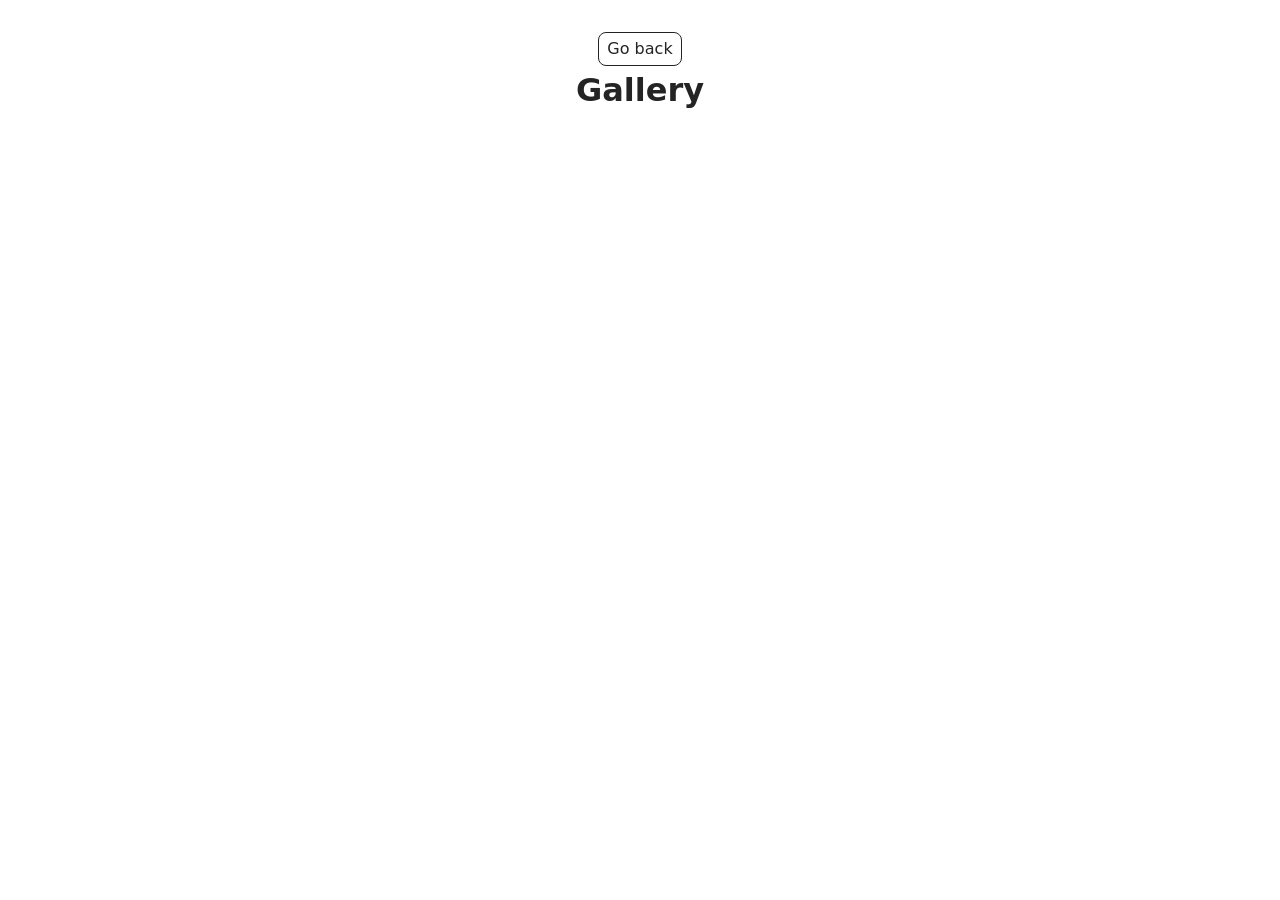
<file: src/1-gallery.html>
<!DOCTYPE html>
<html lang="en">
  <head>
    <meta charset="UTF-8" />
    <meta http-equiv="X-UA-Compatible" content="IE=edge" />
    <meta name="viewport" content="width=device-width, initial-scale=1.0" />
    <title>Page 2</title>
    <link rel="stylesheet" href="./css/styles.css" />
  </head>
  <body>
    <load
      src="./partials/header.html"
      icon-path="./img/sprite.svg#logo"
      highlight-act="active"
    />

    <main>
      <div class="container">
        <a class="back-link" href="./index.html">Go back</a>
        <h1 class="main-title">Gallery</h1>
        <ul class="gallery"></ul>
      </div>
    </main>

    <load src="./partials/footer.html" />
    <script type="module" src="./js/1-gallery.js"></script>
  </body>
</html>
</file>
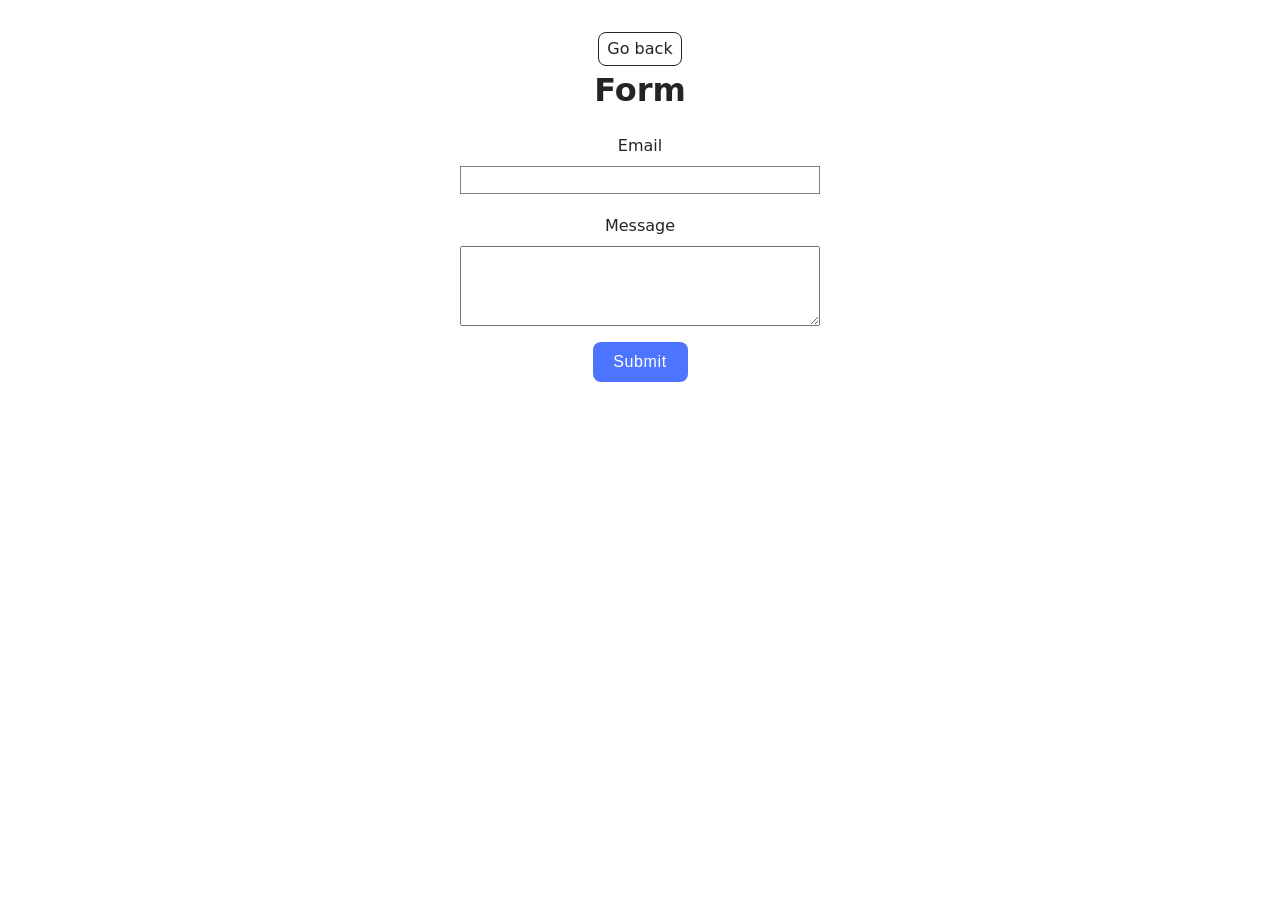
<file: src/2-form.html>
<!DOCTYPE html>
<html lang="en">
  <head>
    <meta charset="UTF-8" />
    <meta http-equiv="X-UA-Compatible" content="IE=edge" />
    <meta name="viewport" content="width=device-width, initial-scale=1.0" />
    <title>Page 3</title>
    <link rel="stylesheet" href="./css/styles.css" />
  </head>
  <body>
    <load
      src="./partials/header.html"
      icon-path="./img/sprite.svg#logo"
      highlight-curr="active"
    />
    <main>
      <div class="container">
        <a class="back-link" href="./index.html">Go back</a>
        <h1 class="main-title">Form</h1>
        <form class="feedback-form" autocomplete="off">
          <label class="label-email">
            Email
            <input class="email" type="email" name="email" autofocus />
          </label>
          <label class="label-message">
            Message
            <textarea class="message" name="message" rows="8"></textarea>
          </label>
          <button type="submit">Submit</button>
        </form>
      </div>
    </main>

    <load src="./partials/footer.html" />
    <script type="module" src="./js/2-form.js"></script>
  </body>
</html>
</file>
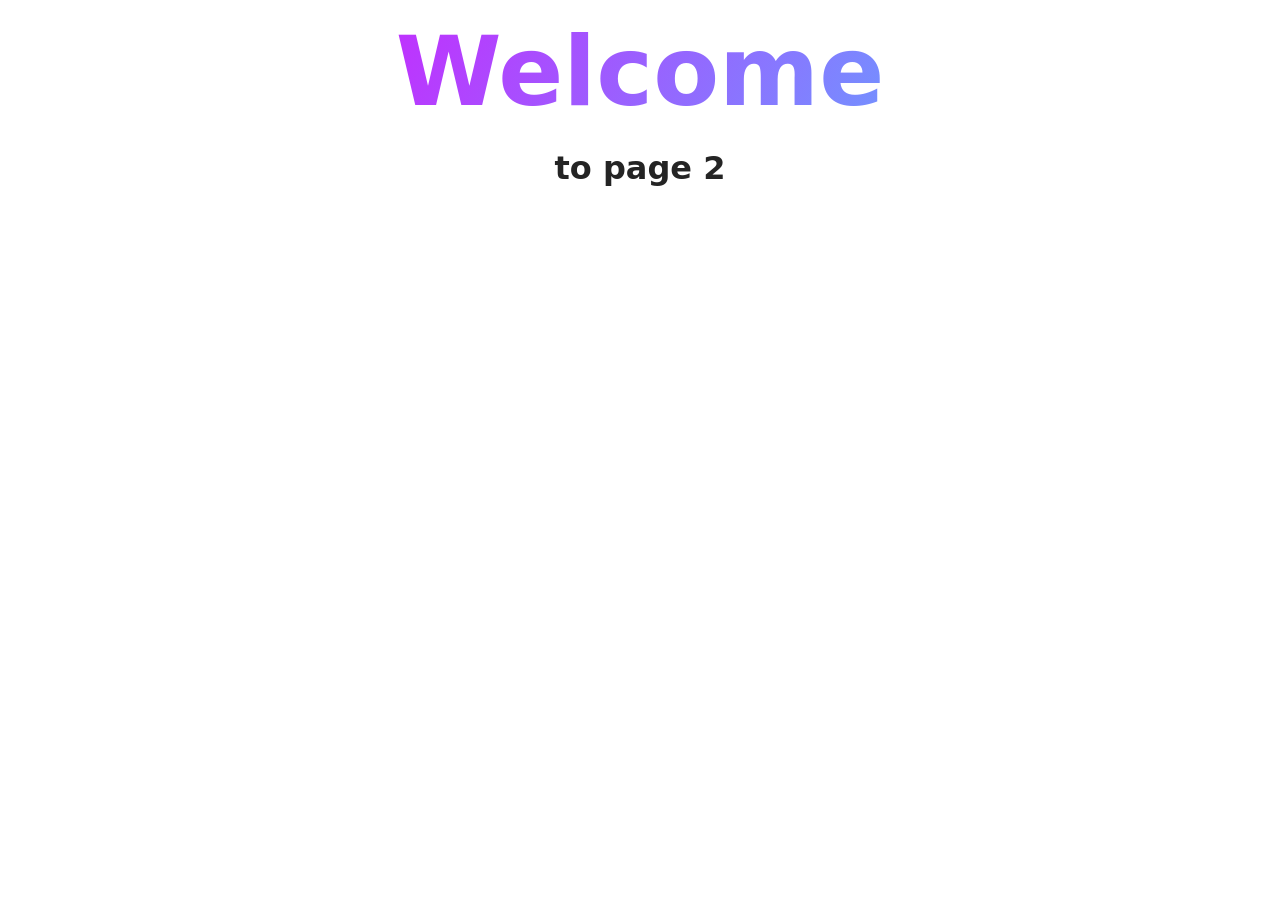
<file: src/page-2.html>
<!DOCTYPE html>
<html lang="en">
  <head>
    <meta charset="UTF-8" />
    <meta http-equiv="X-UA-Compatible" content="IE=edge" />
    <meta name="viewport" content="width=device-width, initial-scale=1.0" />
    <title>Page 2</title>
    <link rel="stylesheet" href="./css/styles.css" />
  </head>
  <body>
    <load
      src="./partials/header.html"
      icon-path="./img/sprite.svg#logo"
      highlight-act="active"
    />

    <main>
      <div class="container">
        <h1 class="main-title">
          <span class="main-title-gradient">Welcome</span> to page 2
        </h1>
        <load src="./partials/back-link.html" />
      </div>
    </main>

    <load src="./partials/footer.html" />
  </body>
</html>
</file>
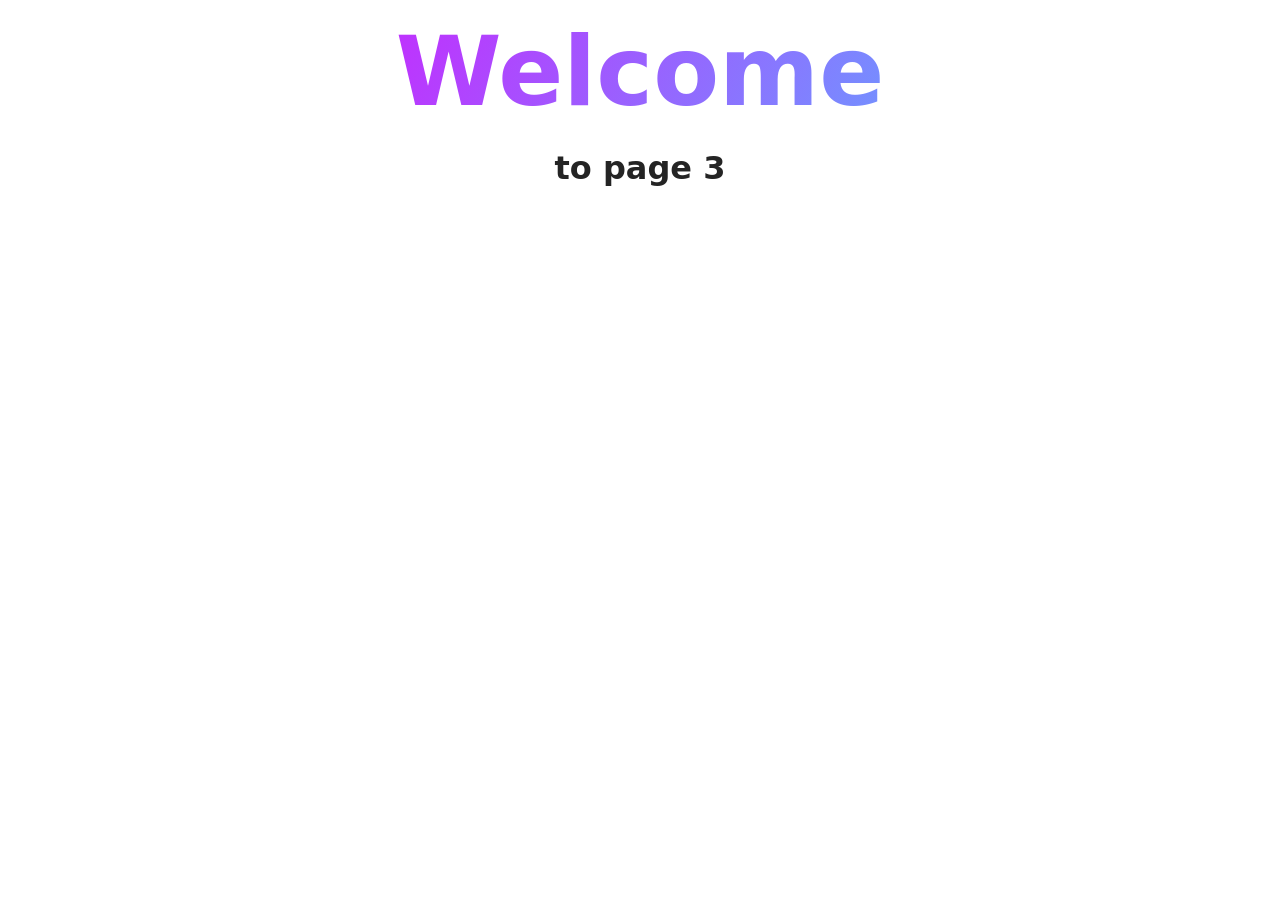
<file: src/page-3.html>
<!DOCTYPE html>
<html lang="en">
  <head>
    <meta charset="UTF-8" />
    <meta http-equiv="X-UA-Compatible" content="IE=edge" />
    <meta name="viewport" content="width=device-width, initial-scale=1.0" />
    <title>Page 3</title>
    <link rel="stylesheet" href="./css/styles.css" />
  </head>
  <body>
    <load
      src="./partials/header.html"
      icon-path="./img/sprite.svg#logo"
      highlight-curr="active"
    />

    <main>
      <div class="container">
        <h1 class="main-title">
          <span class="main-title-gradient">Welcome</span> to page 3
        </h1>
        <load src="./partials/back-link.html" />
      </div>
    </main>

    <load src="./partials/footer.html" />
  </body>
</html>
</file>
<file: src/css/styles.css>
/**
  |============================
  | include css partials with
  | default @import url()
  |============================
*/
/* Common styles */
@import url('./reset.css');
@import url('./base.css');
@import url('./container.css');
@import url('./animations.css');

/* Sections style */
@import url('./header.css');
@import url('./vite-promo.css');
@import url('./badges.css');
@import url('./back-link.css');
@import url('./footer.css');
@import url('./1-gallery.css');
@import url('./2-form.css');
</file>
